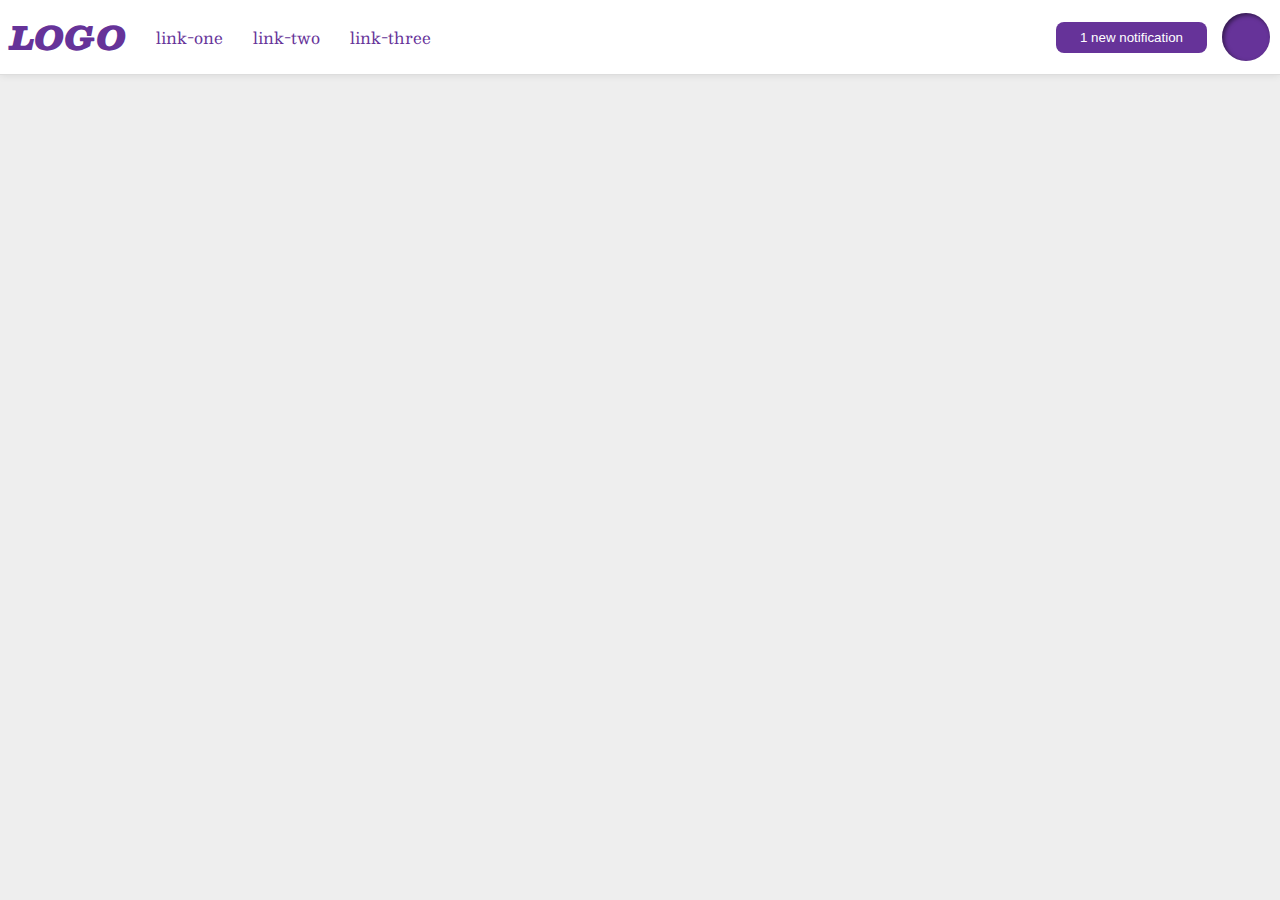
<file: foundations/flex/03-flex-header-2/index.html>
<!DOCTYPE html>
<html lang="en">
  <head>
    <meta charset="UTF-8">
    <meta http-equiv="X-UA-Compatible" content="IE=edge">
    <meta name="viewport" content="width=device-width, initial-scale=1.0">
    <title>Flex Header 2</title>
    <link rel="stylesheet" href="style.css">
  </head>
  <body>
    <div class="header">
      <div class="right-header-container">
        <div class="logo">
        LOGO
      </div>
      <ul class="links">
        <li><a href="https://google.com">link-one</a></li>
        <li><a href="https://google.com">link-two</a></li>
        <li><a href="https://google.com">link-three</a></li>
      </ul>
      </div>
      <div class="left-header-container">
        <button class="notifications">
          1 new notification
        </button>
        <div class="profile-image"></div>
      </div>
    </div>
  </body>
</html>
</file>
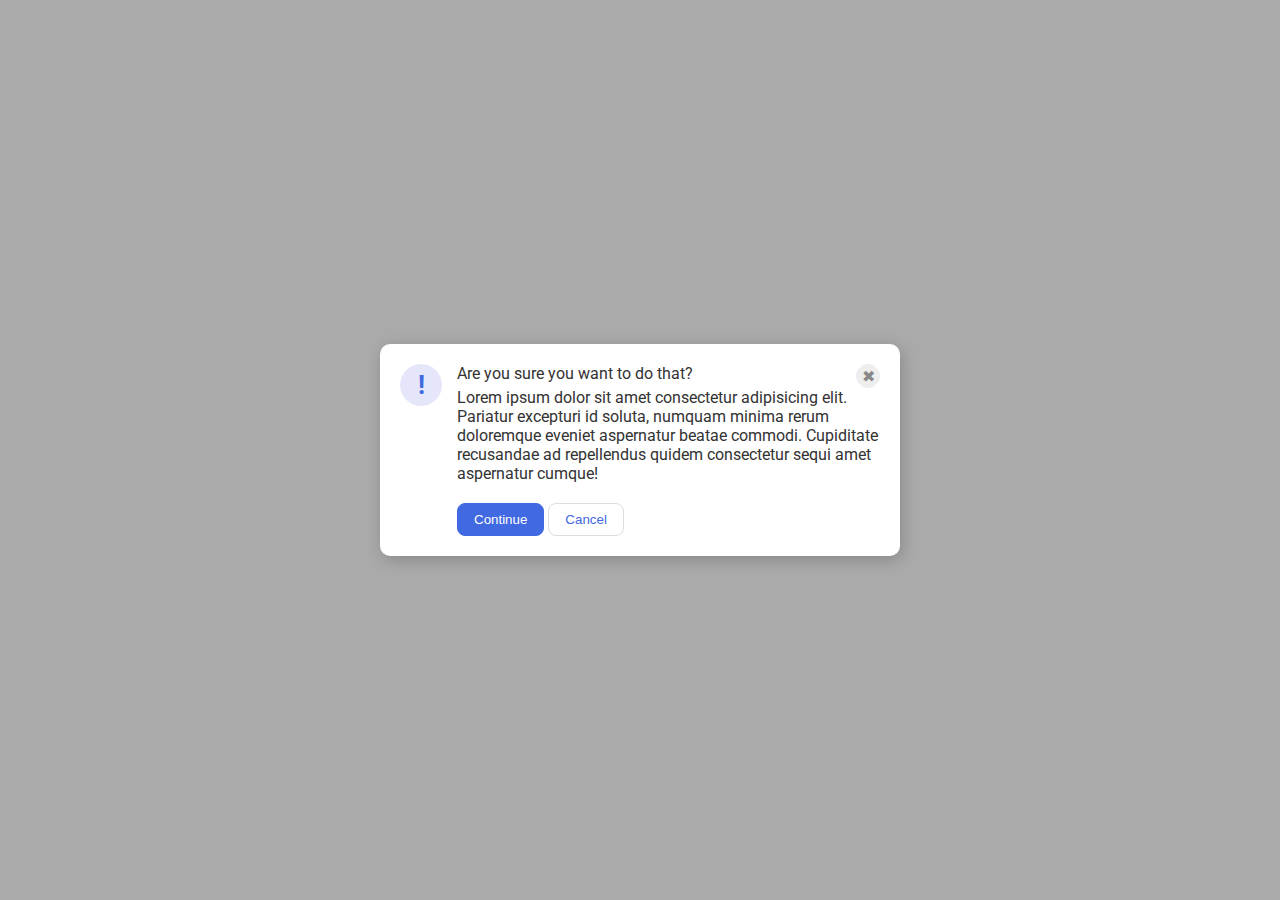
<file: foundations/flex/05-flex-modal/index.html>
<!DOCTYPE html>
<html lang="en">
  <head>
    <meta charset="UTF-8">
    <meta http-equiv="X-UA-Compatible" content="IE=edge">
    <meta name="viewport" content="width=device-width, initial-scale=1.0">
    <link rel="stylesheet" href="style.css">
    <title>Modal</title>
  </head>
  <body>
    <div class="modal">

      <div class="icon">!</div>
      <div class="content-container">
        <div class="title-close">
          <div class="header">Are you sure you want to do that?</div>
          <button class="close-button">✖</button>
        </div>
        <div class="text-buttons">
          <div class="text">Lorem ipsum dolor sit amet consectetur adipisicing elit. Pariatur excepturi id soluta, numquam minima rerum doloremque eveniet aspernatur beatae commodi. Cupiditate recusandae ad repellendus quidem consectetur sequi amet aspernatur cumque!</div>
        </div>
        <button class="continue">Continue</button>
        <button class="cancel">Cancel</button>
        
      </div>
      
    </div>
  </body>
</html>
</file>
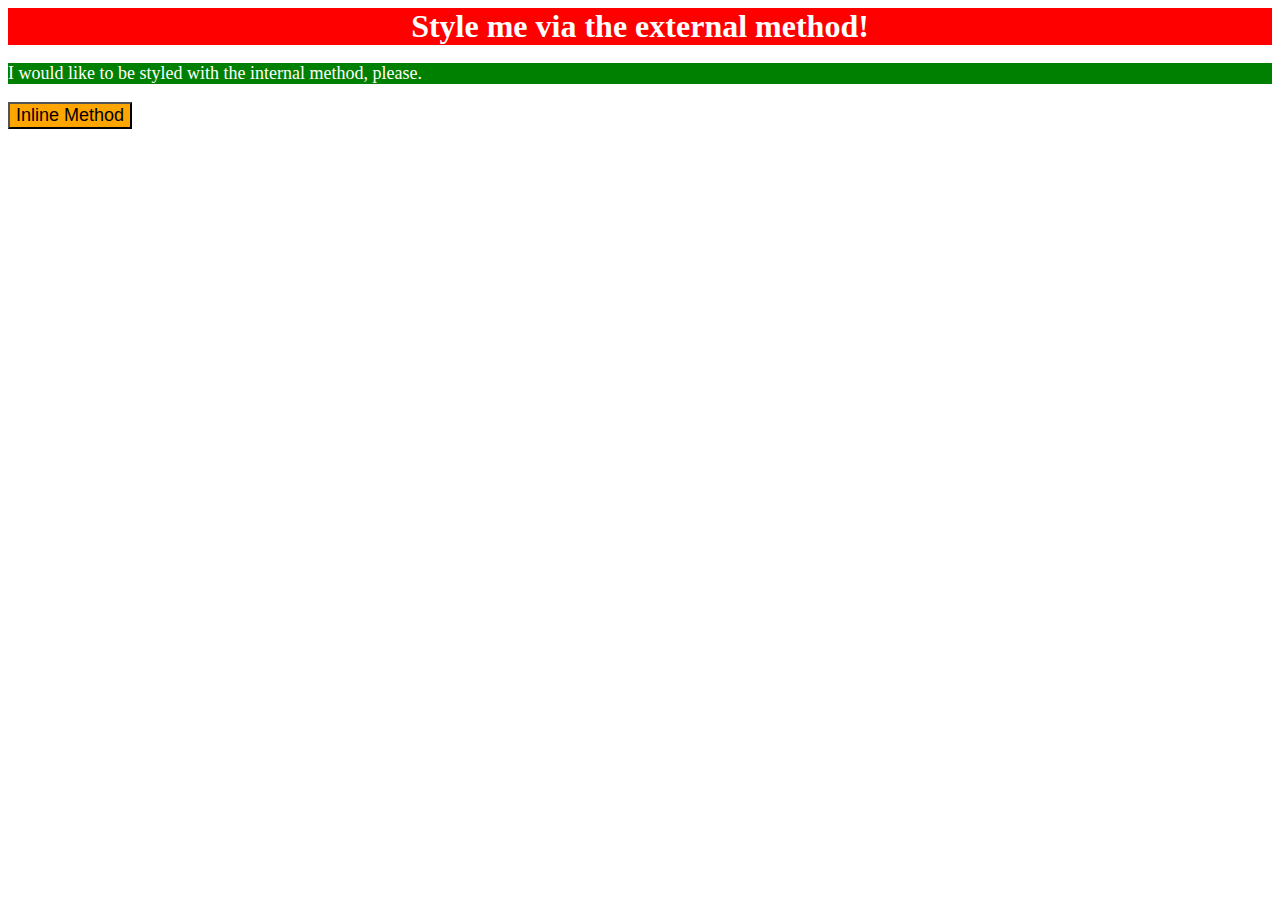
<file: foundations/intro-to-css/01-css-methods/index.html>
<!DOCTYPE html>
<html lang="en">
  <head>
    <meta charset="UTF-8">
    <meta http-equiv="X-UA-Compatible" content="IE=edge">
    <meta name="viewport" content="width=device-width, initial-scale=1.0">
    <title>Methods for Adding CSS</title>
    <link rel="stylesheet" href="styles.css">
    <style>
      p {
        background-color: green; 
        color: white; 
        font-size: 18px;
      }
    </style>
  </head>
  <body>
    <div style="background-color: red; color: white; font-size: 32px; text-align: center; font-weight: bold;">Style me via the external method!</div>
    <p>I would like to be styled with the internal method, please.</p>
    <button>Inline Method</button>
  </body>
</html>
</file>
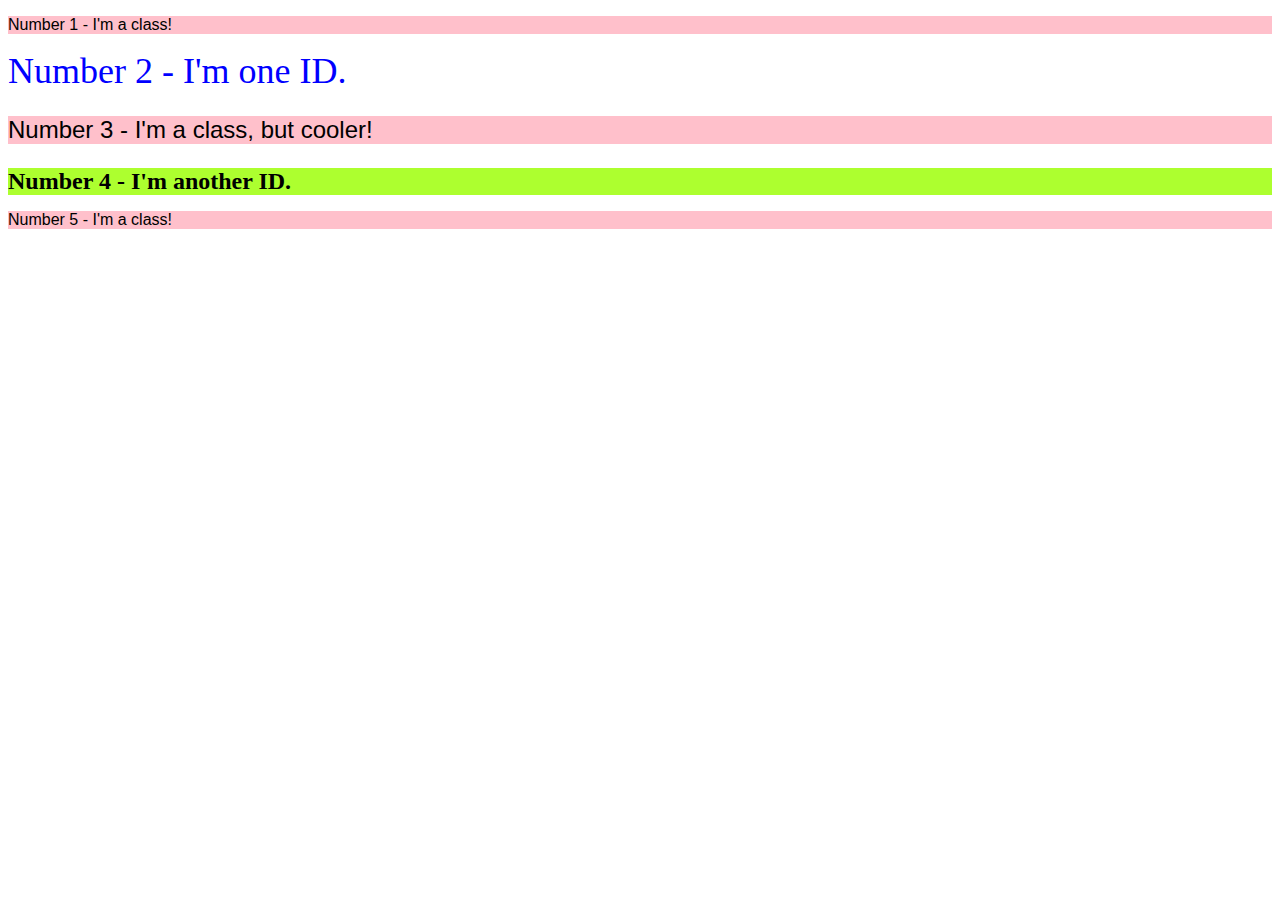
<file: foundations/intro-to-css/02-class-id-selectors/index.html>
<!DOCTYPE html>
<html lang="en">
  <head>
    <meta charset="UTF-8">
    <meta http-equiv="X-UA-Compatible" content="IE=edge">
    <meta name="viewport" content="width=device-width, initial-scale=1.0">
    <title>Class and ID Selectors</title>
    <link rel="stylesheet" href="style.css">
  </head>
  <body>
    <p class="odd">Number 1 - I'm a class!</p>
    <div id="blue">Number 2 - I'm one ID.</div>
    <p class="odd lrg-font">Number 3 - I'm a class, but cooler!</p>
    <div id="green">Number 4 - I'm another ID.</div>
    <p class="odd">Number 5 - I'm a class!</p>
  </body>
</html>
</file>
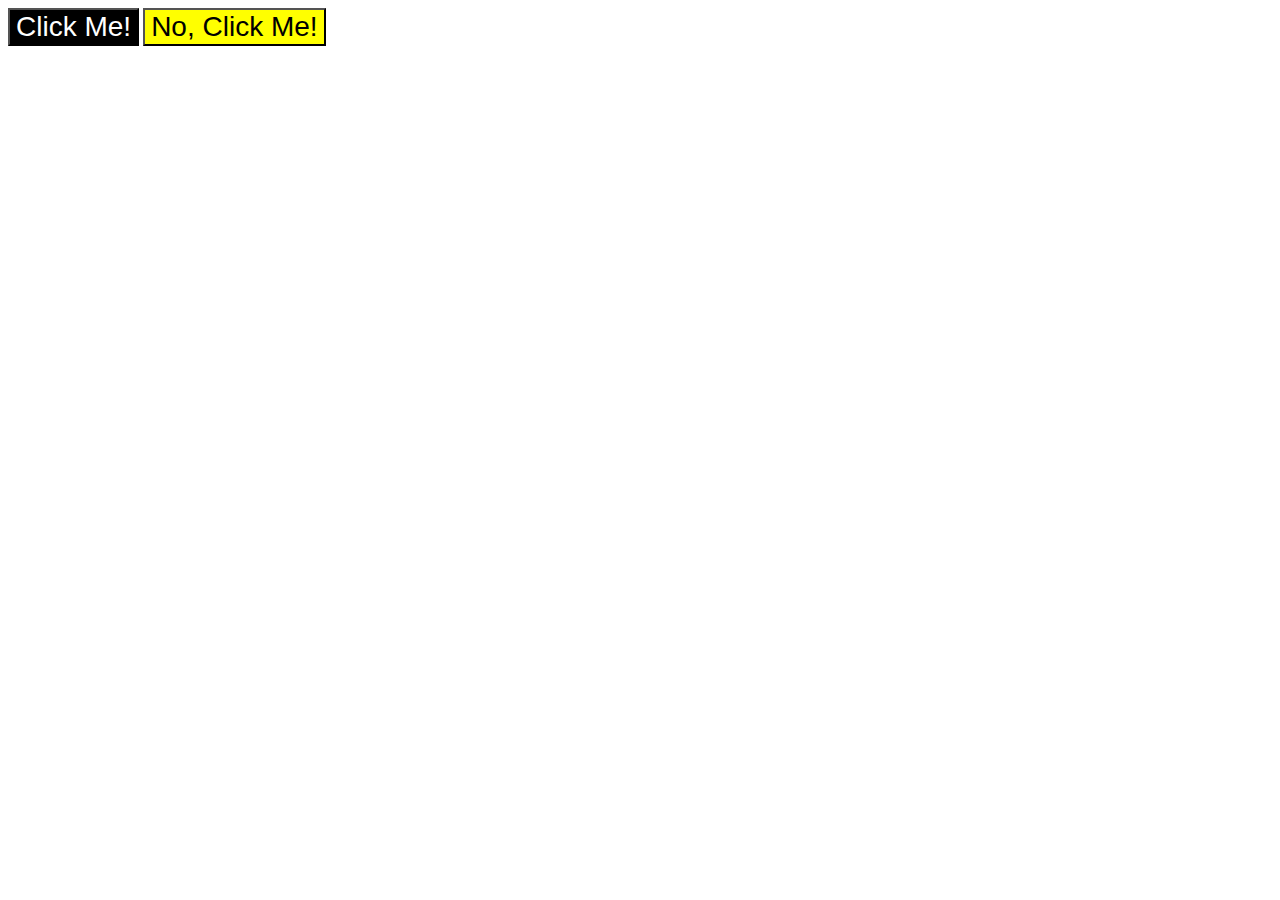
<file: foundations/intro-to-css/03-grouping-selectors/index.html>
<!DOCTYPE html>
<html lang="en">
  <head>
    <meta charset="UTF-8">
    <meta http-equiv="X-UA-Compatible" content="IE=edge">
    <meta name="viewport" content="width=device-width, initial-scale=1.0">
    <title>Grouping Selectors</title>
    <link rel="stylesheet" href="style.css">
  </head>
  <body>
    <button class="shared black">Click Me!</button>
    <button class="shared yellow">No, Click Me!</button>
  </body>
</html>
</file>
<file: foundations/flex/03-flex-header-2/style.css>
/* this is some magical font-importing.  
you'll learn about it later. */
@import url('https://fonts.googleapis.com/css2?family=Besley:ital,wght@0,400;1,900&display=swap');

body {
  margin: 0;
  background: #eee;
  font-family: Besley, serif;
}

.header {
  background: white;
  border-bottom: 1px solid #ddd;
  box-shadow: 0 0 8px rgba(0,0,0,.1);
  display: flex;
  justify-content: space-between;
  padding: 10px;
}

.profile-image {
  background: rebeccapurple;
  box-shadow: inset 2px 2px 4px rgba(0,0,0,.5);
  border-radius: 50%;
  width: 48px;
  height: 48px;
}

.logo {
  color: rebeccapurple;
  font-size: 32px;
  font-weight: 900;
  font-style: italic;
}

button {
  border: none;
  border-radius: 8px;
  background: rebeccapurple;
  color: white;
  padding: 8px 24px;
  margin: 0 15px 0 0;
}

a {
  /* this removes the line under our links */
  text-decoration: none;
  color: rebeccapurple;
}

ul {
  list-style-type: none;
  margin: 0 15px;
  padding: 0;
  display: flex;
}

li {
  padding: 0 15px;
}
.right-header-container, .left-header-container {
  display: flex;
  align-items: center;
}
</file>
<file: foundations/flex/05-flex-modal/style.css>
@import url('https://fonts.googleapis.com/css2?family=Roboto:wght@400;700&display=swap');

html, body {
  height: 100%;
}

body {
  font-family: Roboto, sans-serif;
  margin: 0;
  background: #aaa;
  color: #333;
  /* I'll give you this one for free lol */
  display: flex;
  align-items: center;
  justify-content: center;
}

.modal {
  background: white;
  width: 480px;
  border-radius: 10px;
  box-shadow: 2px 4px 16px rgba(0,0,0,.2);
  display: flex;
  padding: 20px;
}

.icon {
  color: royalblue;
  font-size: 26px;
  font-weight: 700;
  background: lavender;
  width: 42px;
  height: 42px;
  border-radius: 50%;
  display: flex;
  align-items: center;
  justify-content: center;
  flex-shrink: 0;
  margin-right: 15px;
}

.close-button {
  background: #eee;
  border-radius: 50%;
  color: #888;
  font-weight: 400;
  font-size: 16px;
  height: 24px;
  width: 24px;
  display: flex;
  align-items: center;
  justify-content: center;
  border: 1px solid #eee;
  padding: 0;

}

button {
  cursor: pointer;
  padding: 8px 16px;
  border-radius: 8px;
}

button.continue {
  background: royalblue;
  border: 1px solid royalblue;
  color: white;
}

button.cancel {
  background: white;
  border: 1px solid #ddd;
  color: royalblue;
}

.title-close {
  display: flex;
  justify-content: space-between;
}

.text-buttons {
  margin-bottom: 20px;
}
</file>
<file: foundations/intro-to-css/01-css-methods/styles.css>
button {
    background-color: orange;
    font-size: 18px;
}
</file>
<file: foundations/intro-to-css/02-class-id-selectors/style.css>
/* Add CSS Styling */

#blue {
    color: blue;
    font-size: 36px;
}

#green {
    background-color: greenyellow;
    font-size: 24px;
    font-weight: bold;
}

.odd {
    background-color: pink;
    font-family: DejaVu, Tahoma, Geneva, Verdana, sans-serif;
}

.lrg-font {
    font-size: 24px;
}
</file>
<file: foundations/intro-to-css/03-grouping-selectors/style.css>
/* Add CSS Styling */

.shared {
    font-family: Helvetica,'Times New Roman', sans-serif;
    font-size: 28px;
}

.yellow {
    background-color: yellow;
}

.black {
    background-color: black;
    color: white;
}
</file>
